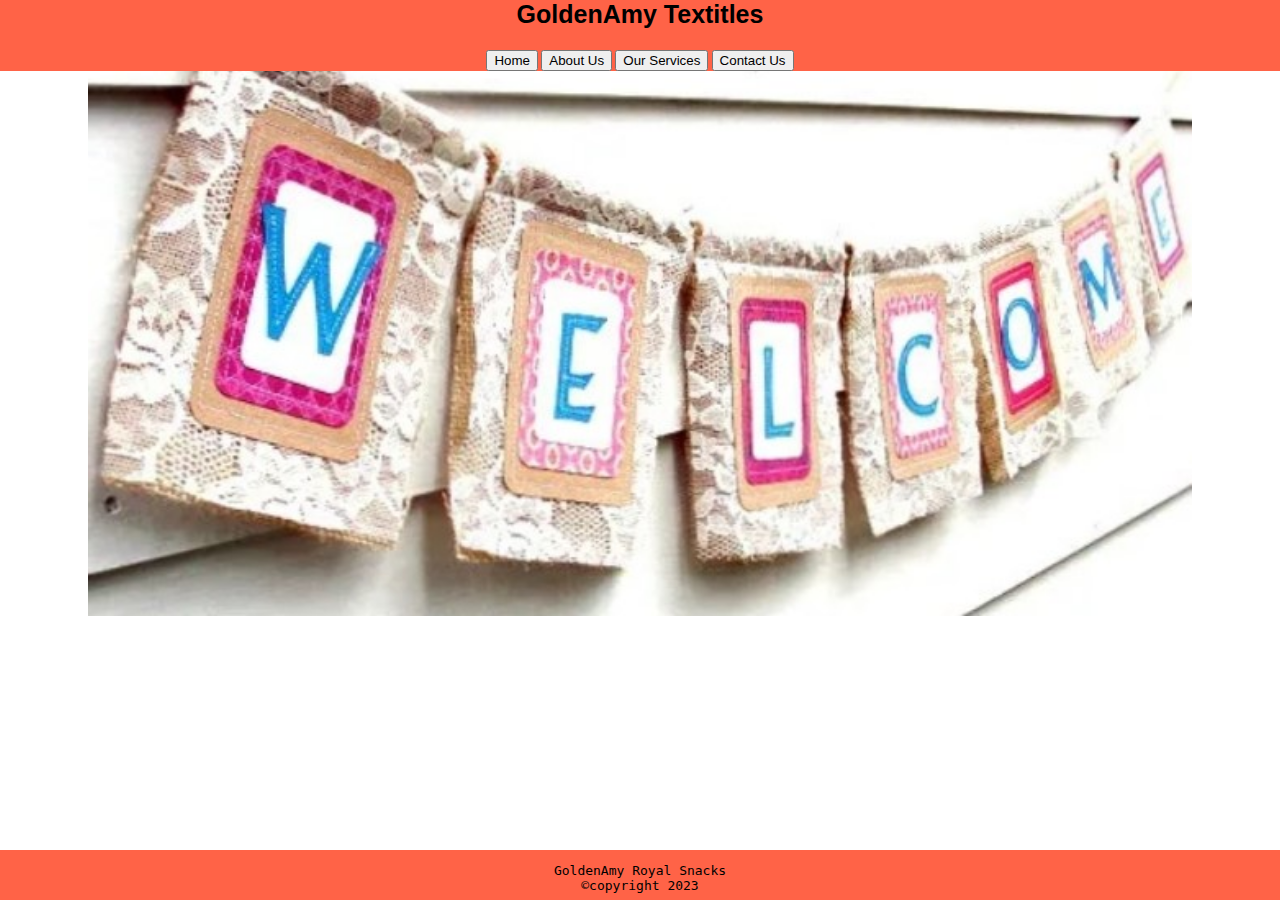
<file: index.html>
<!DOCTYPE html>
<html lang="en">
<head>
    <meta charset="UTF-8">
    <meta http-equiv="X-UA-Compatible" content="IE=edge">
    <meta name="viewport" content="width=device-width, initial-scale=1.0">
    <title>My Business Portfolio</title>
    <link rel="stylesheet" href="indexstyle.css">
</head>
<body>
    <nav class="homenavigator">GoldenAmy Textitles</nav>
    <p class="websitetitle">Golden amy </p>
    <h3>
            <a href="index.html"><button>Home</button></a>
            <a href="aboutus.html"><button>About Us</button></a>
            <a href="ourservices.html"><button>Our Services</button></a>
            <a href="contactus.html"><button>Contact Us</button></a>
    </h3>
    <footer><p>GoldenAmy Royal Snacks
    <br>
        ©copyright 2023</p></footer>


</body>
</html>
</file>
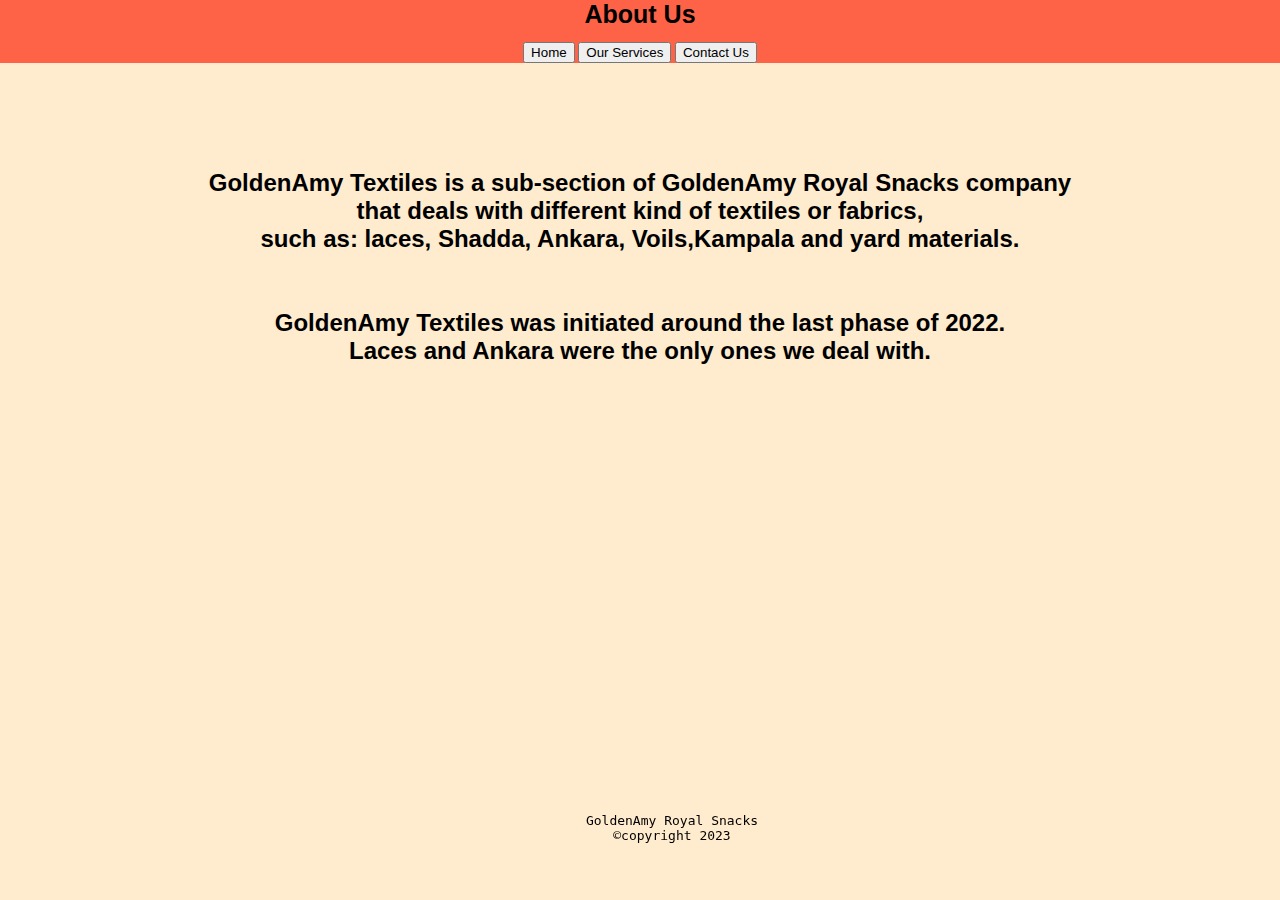
<file: aboutus.html>
<!DOCTYPE html>
<html lang="en">
<head>
    <meta charset="UTF-8">
    <meta http-equiv="X-UA-Compatible" content="IE=edge">
    <meta name="viewport" content="width=device-width, initial-scale=1.0">
    <title>My Business Portfolio</title>
    <link rel="stylesheet" href="aboutusstyle.css">
</head>
<body>
    <nav class="aboutus">About Us
        <br>
    <h3 button class="goldenamy">
        <a href="index.html"><button>Home</button></a>
        <a href="ourservices.html"><button>Our Services</button></a>
        <a href="contactus.html"><button>Contact Us</button></a>
    </h3>
    </nav>

    <h1>History</h1>
    <br>
    <br>
    <br>
    <h4>
        GoldenAmy Textiles is a sub-section of GoldenAmy Royal Snacks company
        <br> that deals with different kind of textiles or fabrics,
        <br> such as: laces, Shadda, Ankara, Voils,Kampala and yard materials.
<br>
<br>
<br>

        GoldenAmy Textiles was initiated around the last phase of 2022. 
        <br> Laces and Ankara were the only ones we deal with.
    </h4>
    <footer><p>GoldenAmy Royal Snacks
        <br>
            ©copyright 2023</p></footer>
</body>
</html>
</file>
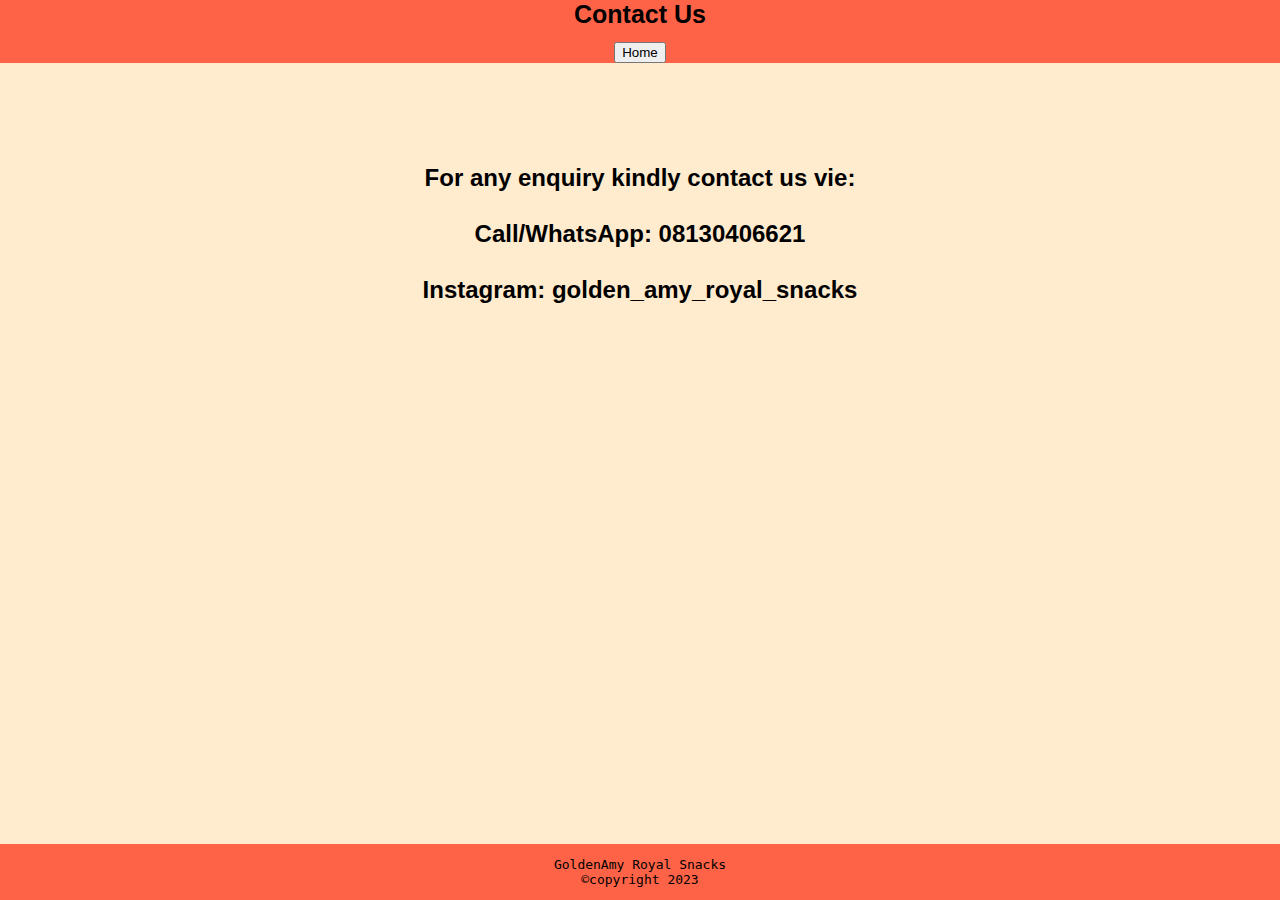
<file: contactus.html>
<!DOCTYPE html>
<html lang="en">
<head>
    <meta charset="UTF-8">
    <meta http-equiv="X-UA-Compatible" content="IE=edge">
    <meta name="viewport" content="width=device-width, initial-scale=1.0">
    <title>My Business Portfolio</title>
    <link rel="stylesheet" href="contactusstyle.css">
</head>
<body>
    <nav class="contactus">Contact Us
    <h3>
        <a href="index.html"><button>Home</button></a>
    </h3>
</nav>


<br>
<br>
<br>
<br>
<br>
<br>
<br>
<br>
    <h2>For any enquiry kindly contact us vie:
    <br>
    <br>
    Call/WhatsApp: 08130406621
    <br>
    <br>
    Instagram: golden_amy_royal_snacks
    </h2>

    <footer><p>GoldenAmy Royal Snacks
    <br>
    ©copyright 2023</p></footer>



</body>
</html>
</file>
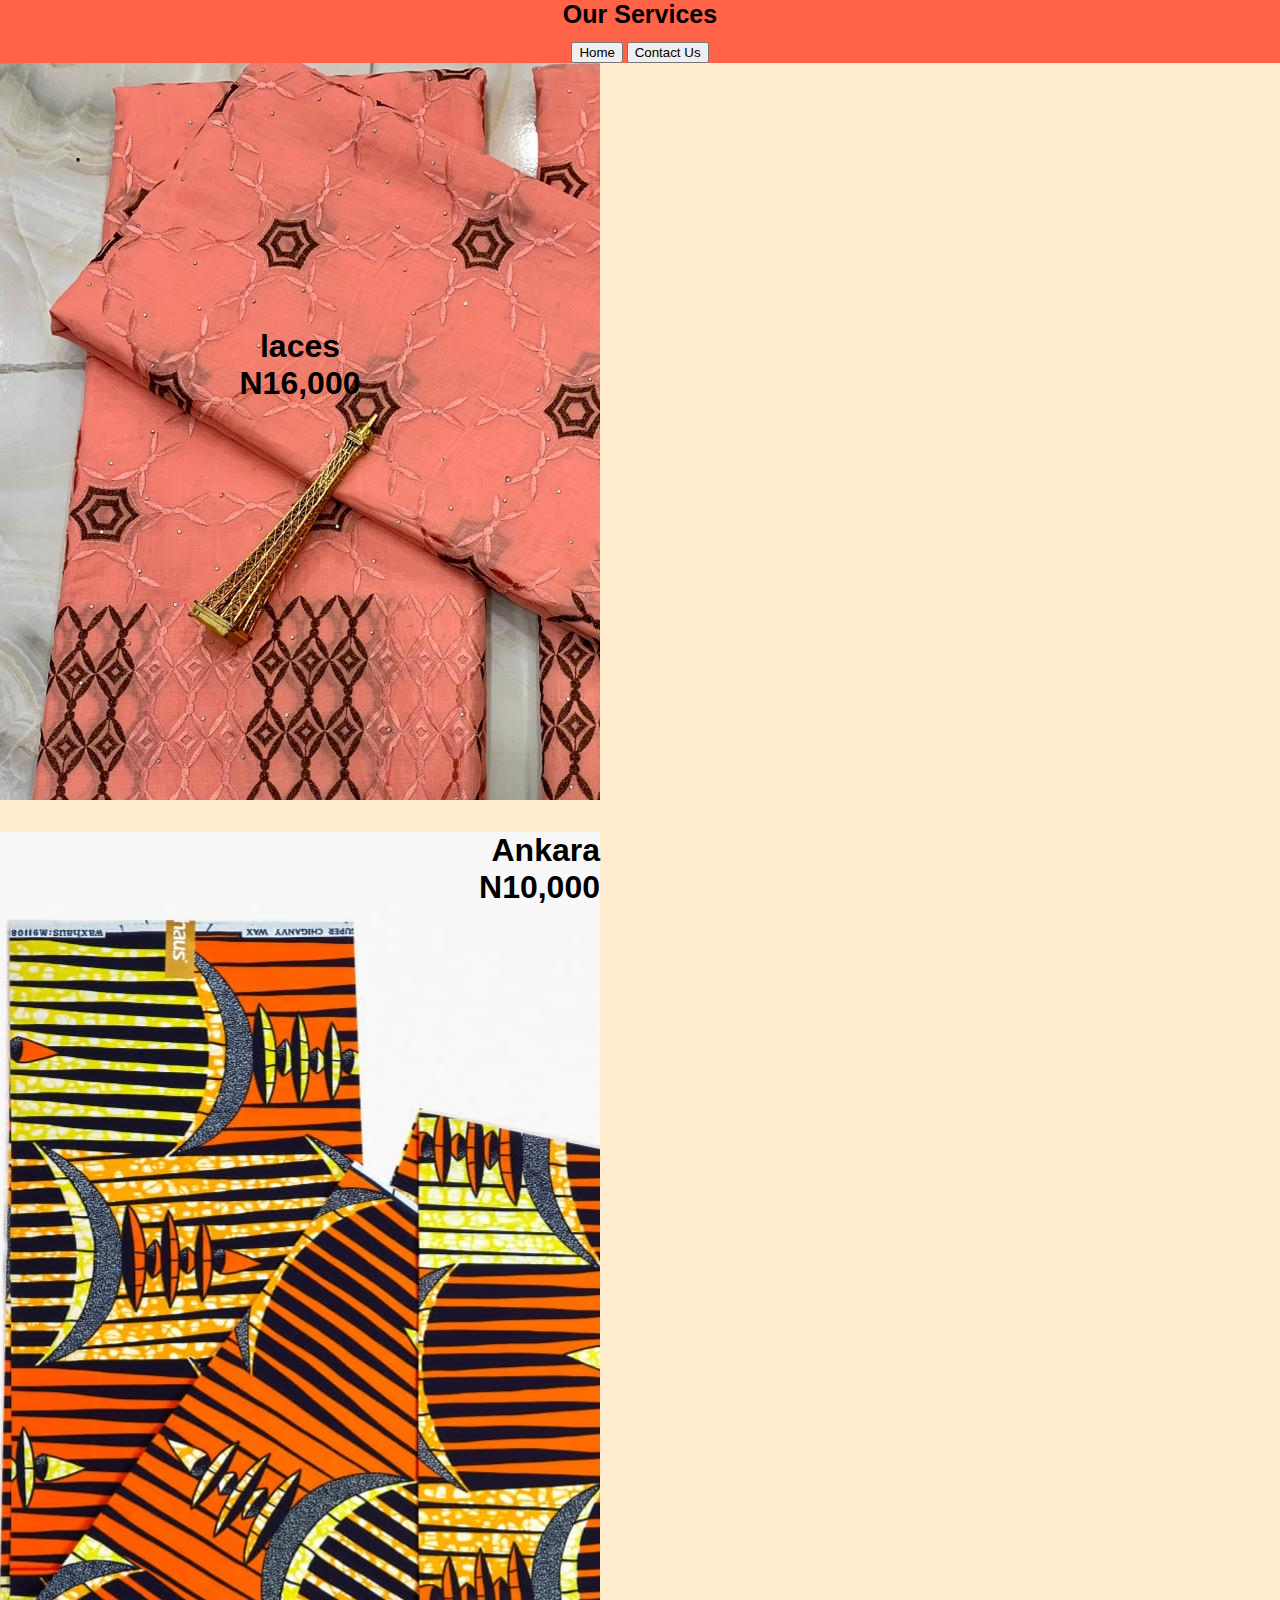
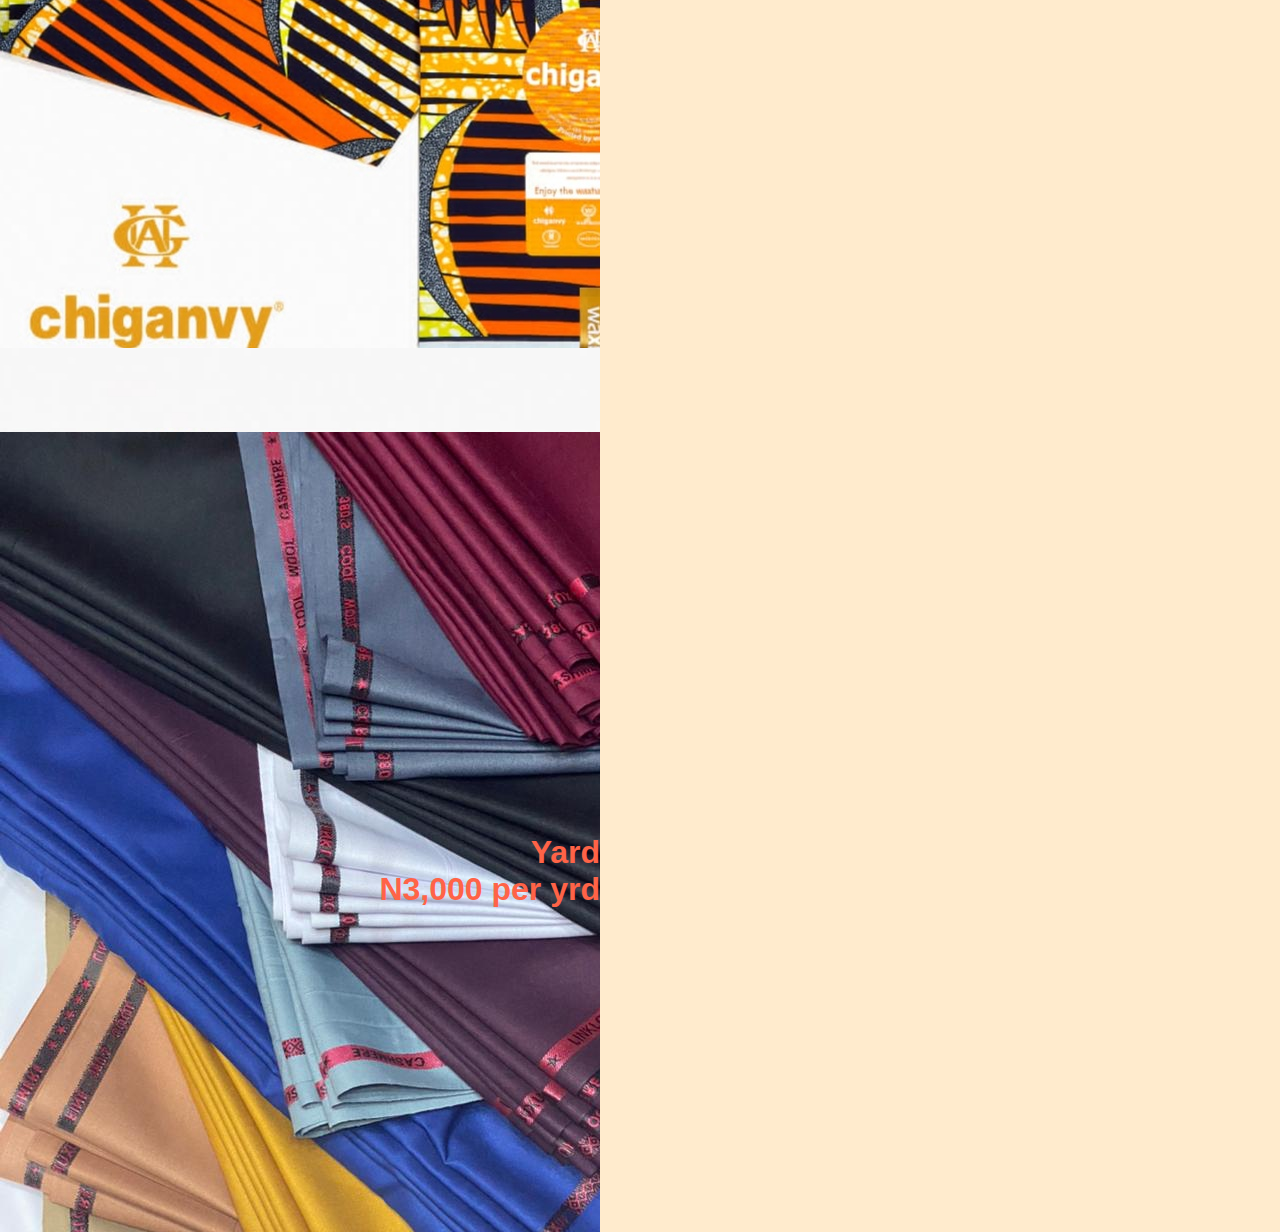
<file: ourservices.html>
<!DOCTYPE html>
<html lang="en">
<head>
    <meta charset="UTF-8">
    <meta http-equiv="X-UA-Compatible" content="IE=edge">
    <meta name="viewport" content="width=device-width, initial-scale=1.0">
    <title>My Business Portfolio</title>
    <link rel="stylesheet" href="ourservicesstyle.css">
</head>
<body>
    <nav class="pagetitle">Our Services   
<h3>
    <a href="index.html"><button>Home</button></a>
    <a href="contactus.html"><button>Contact Us</button></a>
</h3>
    </nav>


<div class="mydiv">
    <br>
    <br>
    <br>
    <br>
    <br>
    <br>
    <br>
    <br>

    <p>laces
        <br>
    N16,000</P>
</div>

<div class="mydiv1">
    <P>Ankara
        <br>
        N10,000</P>
</div>

<div class="mydiv2">
    <br>
    <br>
    <br>
    <br>
    <br>
    <br>
    <br>
    <br>
    <br>
    <br>
    <p>Yard
        <br>
        N3,000 per yrd</P>
</div>
</body>
</html>
</file>
<file: indexstyle.css>
body {
    background-image: url("IMG_20230617_181314.jpg");
    background-position: 20px 30px;
    background-position: center center;
    background-size: contain;
    background-repeat: no-repeat;
    width: 100%;
    height: 600px;
    position: center;
    margin: 0;
    padding: 0;

}
.homenavigator{
    width: 100%;
    height: 50px;
    background-color: tomato;
    position: fixed;
    top: 0;
    text-align: center;
    font-weight: bold;
    font-family: Arial, Helvetica, sans-serif;
    font-size: 25px;
}
h3 {
background-color: tomato;
width: 100%;
color: black;
font-size: small;
text-align: center;
text-decoration: black;
display: block;
}
footer{
    background-color: tomato;
    height: 50px;
    text-align: center;
    width: 100%;
    position: fixed;
    bottom: 0;
    font-family: monospace;
}
</file>
<file: aboutusstyle.css>
body {
    background: blanchedalmond;
    margin: 0;
    padding: 0;
}
.aboutus {
    width: 100%;
    height: 50px;
    background-color: tomato;
    position: fixed;
    top: 0;
    text-align: center;
    font-weight: bold;
    font-family: Arial, Helvetica, sans-serif;
    font-size: 25px;
}
h3{
background-color: tomato;
width: 100%;
color: black;
font-size: small;
text-align: center;
text-decoration: black;
display: block;
}
h1{
    text-align: center;
    background-color: tomato;
    background-position: 2000px;
    width: 100%;
    height: 40px;
}
h4{
    text-align: center;
    font-family: 'Gill Sans', 'Gill Sans MT', Calibri, 'Trebuchet MS', sans-serif;
    font-size: x-large;
}
footer {
    color: black;
    height: 100px;
    text-align: center;
    width: 105%;
    position: fixed;
    bottom: 0;
    font-family: monospace;
}
</file>
<file: contactusstyle.css>
body {
    background-color: blanchedalmond;
    margin: 0;
    padding: 0;
}
.contactus {
    background-color: tomato;
    width: 100%;
    height: 50px;
    color: black;
    text-align: center;
    font-weight: bold;
    font-size: 25px;
    position: fixed;
    font-family: Arial, Helvetica, sans-serif;
}
h3 {
    background-color: tomato;
    width: 100%;
    color: black;
    font-size: small;
    text-align: center;
    text-decoration: black;
    display: block;
    }
h2 {
   text-align: center;
   font-family: 'Gill Sans', 'Gill Sans MT', Calibri, 'Trebuchet MS', sans-serif;
}
footer {
    background-color: tomato;
    color: black;
    height: 25%px;
    text-align: center;
    width: 100%;
    position: fixed;
    bottom: 0;
    font-family: monospace;
}
</file>
<file: ourservicesstyle.css>
body {
    background-color: blanchedalmond;
    image-orientation: from-image;
    margin: 0;
    padding: 0;
}
.pagetitle {
    width: 100%;
    height: 50px;
    background-color: tomato;
    position: fixed;
    top: 0;
    text-align: center;
    font-weight: bold;
    font-family: Arial, Helvetica, sans-serif;
    font-size: 25px;
}
h3 {
    background-color: tomato;
    width: 100%;
    color: black;
    font-size: small;
    text-align: center;
    text-decoration: black;
    display: block;
    }
.mydiv{
    background-color: rgb(255, 47, 57);
    background-image: url(IMG-20230615-WA0099.jpg);
    text-align: center;
    font-family: 'Gill Sans', 'Gill Sans MT', Calibri, 'Trebuchet MS', sans-serif;
    font-size: xx-large;
    font-weight: bolder;
    color: black;
    width: 600px;
    height: 800px;
    border: 1px;
}
.mydiv1{
    background-color: rgb(255, 47, 57);
    background-image: url(IMG_20230618_184828.jpg);
    text-align: right;
    font-family: 'Gill Sans', 'Gill Sans MT', Calibri, 'Trebuchet MS', sans-serif;
    font-size: xx-large;
    font-weight: bolder;
    color: black;
    width: 600px;
    height: 1200px;
    border: 1px;
}
.mydiv2{
    background-color: rgb(255, 47, 57);
    background-image: url(IMG-20230603-WA0007.jpg);
    text-align: right;
    font-family: 'Gill Sans', 'Gill Sans MT', Calibri, 'Trebuchet MS', sans-serif;
    font-size: xx-large;
    font-weight: bolder;
    color: tomato;
    width: 600px;
    height: 800px;
    border: 1px;
}
</file>
